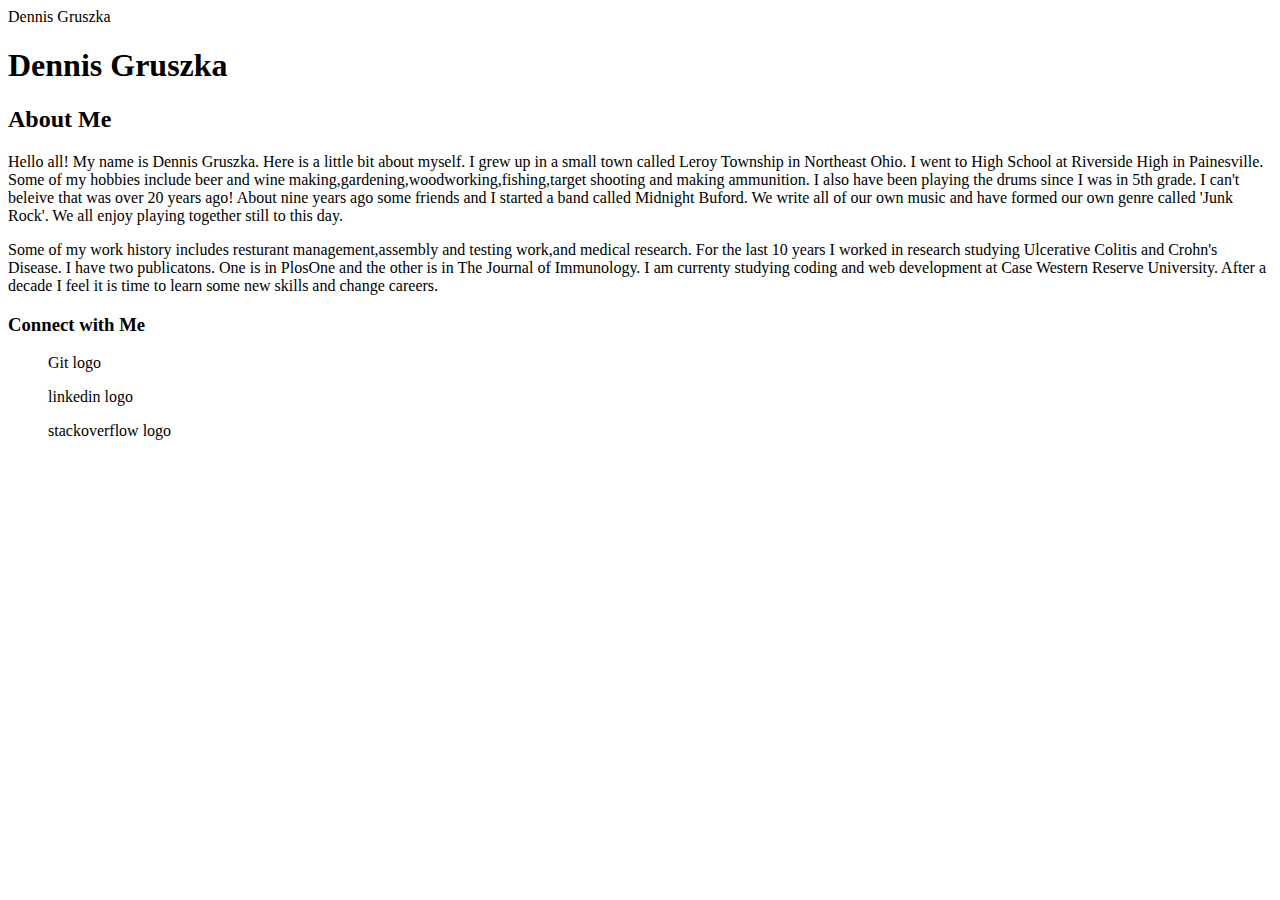
<file: index.html>
<DOCTYPE html>
<html>	

		<head>
		<header class="heading", class="headerbackground">Dennis Gruszka</header>
  
<title>Dennis' Portfolio</title>


		<h1 class="heading">Dennis Gruszka</h1>

		
	<h2>About Me</h2>

			<link rel="stylesheet" type="text/css" href="assets/css/style.css">

			<body>
			
<p class="fonts"> Hello all! My name is Dennis Gruszka. Here is a little bit about myself. 
I grew up in a small town called Leroy Township in Northeast Ohio. I went to High School at Riverside High in Painesville. Some of my hobbies include beer and wine making,gardening,woodworking,fishing,target shooting and making ammunition. I also have been playing the drums since I was in 5th grade. I can't beleive that was over 20 years ago! About nine years ago some friends and I started a band called Midnight Buford. We write all of our own music and have formed our own genre called 'Junk Rock'. We all enjoy playing together still to this day.</p> </div> 

<div>
<p class="fonts"> Some of my work history includes resturant management,assembly and testing work,and medical research. For the last 10 years I worked in research studying Ulcerative Colitis and Crohn's Disease. I have two publicatons. One is in PlosOne and the other is in The Journal of Immunology. I am currenty studying coding and web development at Case Western Reserve University. After a decade I feel it is time to learn some new skills and change careers. </p> </div>
		    <div class="contact">
		<h3>Connect with Me</h3>
		<ul>Git logo</ul>
		<ul>linkedin logo</ul>
		<ul>stackoverflow logo</ul>
			</div>


			</body>

			</style>


</head>
</html>
</file>
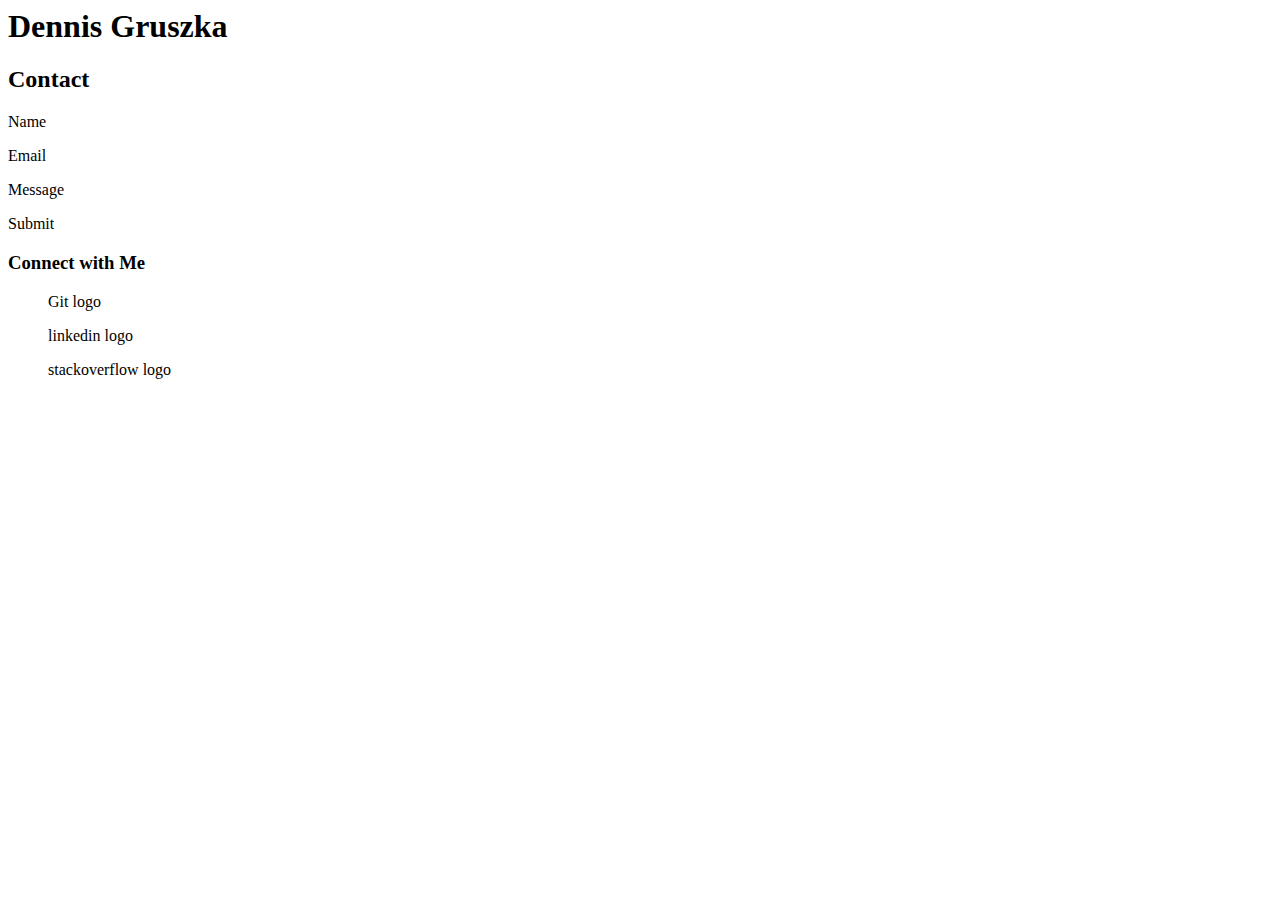
<file: contact.html>
<DOCTYPE html>
<html>	

		<head>
  
<title>Dennis' Portfolio</title>


		<h1>Dennis Gruszka</h1>

		
	<h2>Contact</h2>

				

			<body>
			
<p>Name</p>


<p>Email</p>


<p>Message</p>






<p>Submit</p>




		<h3>Connect with Me</h3>
		<ul>Git logo</ul>
		<ul>linkedin logo</ul>
		<ul>stackoverflow logo</ul>
			</div>


			</body>

			


</head>
</html>
</file>
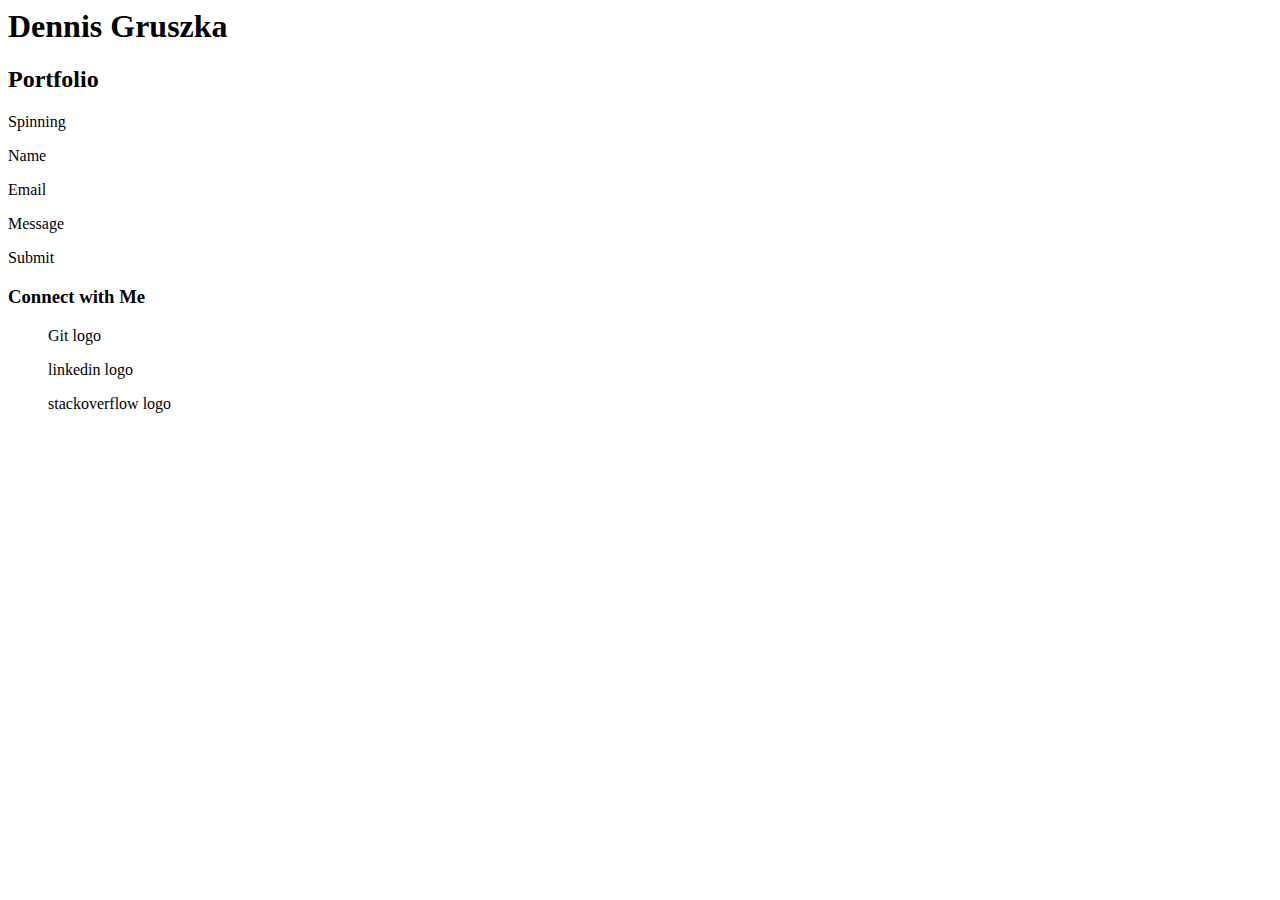
<file: portfolio.html>
<DOCTYPE html>
<html>	

		<head>
  
<title>Dennis' Portfolio</title>


		<h1>Dennis Gruszka</h1>

		
	<h2>Portfolio</h2>

	<p>Spinning</p>

	

				

			<body>
			
<p>Name</p>


<p>Email</p>


<p>Message</p>






<p>Submit</p>




		<h3>Connect with Me</h3>
		<ul>Git logo</ul>
		<ul>linkedin logo</ul>
		<ul>stackoverflow logo</ul>
			</div>


			</body>
</file>
<file: assets/css/style.css>
.heading={
	font-family:'Georgia',Times,Times New Roman,sans-serif;}

.contact={
	float:right; width:30%;}

.fonts={
	font-style: 'Arial','Helvetica Neue',Helvectica,sans-sarif;}

.teal={
	color: #4aaaa5;}

.regfont={
	color:#777777;}

.headerbackground={
	color:#ffffff;}

.headborder={
	color:#cccccc;}

.footer={
	background-color:#666666;}

.mainbkrdclr={
	background-color:#ffffff;}

.maincntborder{color:#dddddd;}
</file>
